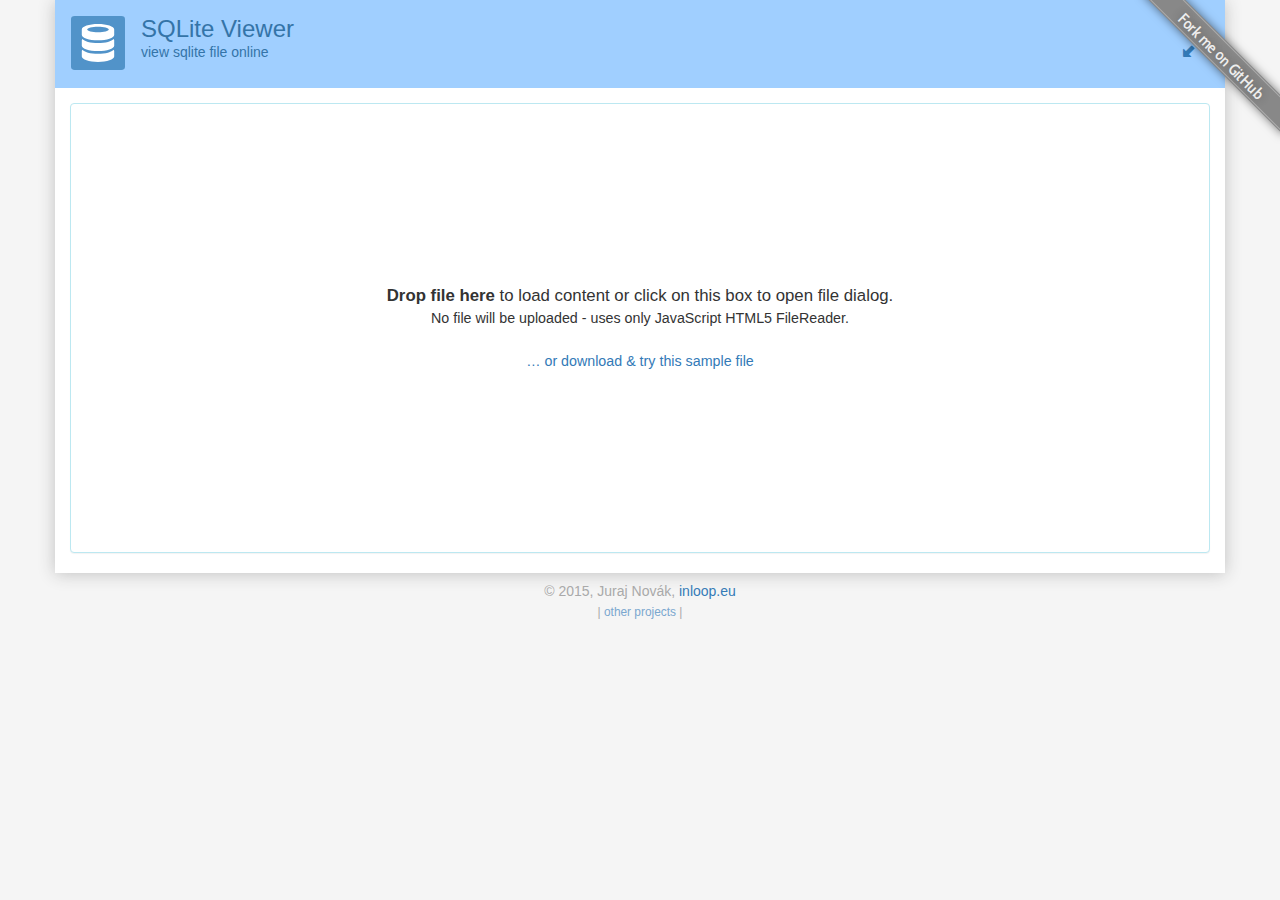
<file: assets/SQLViewer/index.html>
<!DOCTYPE html>
<html lang="en">
<head>
    <link rel="stylesheet" type="text/css" href="css/main.css"/>
    <meta charset="utf-8">
    <meta name="description" content="sqlite file viewer">
    <meta name="keywords" content="sqlite,viewer,db,database,online">
    <meta name="author" content="Juraj Novák">
    <meta name="viewport" content="width=device-width, initial-scale=1.0">
    <title>SQLite Viewer</title>
    <link href="css/bootstrap.min.css" rel="stylesheet">
    <link href="css/select2.css" rel="stylesheet">
    <link href="css/select2-bootstrap.css" rel="stylesheet">
    <link href="css/main.css" rel="stylesheet">
    <link href="css/ribbons.min.css" rel="stylesheet">
    <link rel="image_src" href="img/icon.png"/>

    <!--[if lt IE 9]>
    <script src="https://oss.maxcdn.com/html5shiv/3.7.2/html5shiv.min.js"></script>
    <script src="https://oss.maxcdn.com/respond/1.4.2/respond.min.js"></script>
    <![endif]-->
</head>
<body>

<img src="img/icon.png" style="display: none;"/>

<div id="main-container" class="container">
    <div id="header">
        <div class="row">
            <div class="col-xs-6">
                <img src="img/logo.svg" class="img-responsive pull-left" style="margin-right: 16px;"/>
                <h3>SQLite Viewer</h3>
                <p>view sqlite file online</p>
            </div>
            <div class="col-xs-6">
                <a href="#" id="resizer" class="pull-right">
                    <i class="glyphicon glyphicon-resize-full"></i>
                </a>
            </div>
        </div>
    </div>

    <div id="compat-error" class="alert alert-danger" style="display: none">
        <div class="clearfix">
            <img src="img/seriously.png" class="img-responsive pull-left"/>
            <p>Sorry but your browser does not support some of new HTML5 features! Try using latest version of Google Chrome or
                Firefox.</p>
        </div>
    </div>

    <div class="panel panel-info" id="dropzone" onclick="dropzoneClick(this)">
        <div id="drop-text" class="panel-body">
            <b>Drop file here</b> to load content or click on this box to open file dialog.<br/>

            <div class="nouploadinfo small">No file will be uploaded - uses only JavaScript HTML5 FileReader.<br/><br/>
            </div>
            
            <a id="sample-db-link" class="no-propagate small" href="examples/Chinook_Sqlite.sqlite">&hellip; or download &amp; try this sample file</a>
        </div>
        <div id="drop-loading" class="panel-body" style="display: none">
            <span class="glyphicon glyphicon-refresh glyphicon-refresh-animate"></span> <b>Processing file ...</b>
        </div>
    </div>

    <div id="output-box" class="container-fluid">

        <div class="row">
            <div class="col-md-12">
                <select id="tables" class="form-control select2" title="Table"></select><br />
            </div>

            <div class="col-md-11">
                <div id="sql-editor" class="panel panel-default form-control"></div>

            </div>

            <div class="col-sm-1">
                <button class="btn btn-sm btn-primary" id="sql-run" type="submit" onclick="executeSql(this)">Execute</button>
            </div>

            <div class="col-md-12">

                <div style="overflow-x: auto">
                    <table id="data" class="table table-condensed table-bordered table-hover table-striped">
                        <thead>
                        <tr></tr>
                        </thead>
                        <tbody></tbody>
                    </table>
                </div>

                <div class="alert alert-danger box" id="error" style="display: none"></div>

            </div>

        </div>

    </div>

    <div class="alert alert-danger box" style="display: none"></div>
    <div class="alert alert-warning box" style="display: none"></div>
    <div class="alert alert-info box" style="display: none"></div>
</div>

<div id="bottom-bar" class="text-center">
    <div class="inline">
        <button class="btn btn-default btn-sm " id="page-prev" type="submit" onclick="setPage(this, false)"><span class="glyphicon glyphicon-chevron-left" aria-hidden="true"></span></button>
        <a href="javascript:void(0)" data-toggle="tooltip" data-placement="top" onclick="setPage(this)" id="pager"></a>
        <button class="btn btn-default btn-sm " id="page-next" type="submit" onclick="setPage(this, true)"><span class="glyphicon glyphicon-chevron-right" aria-hidden="true"></span></button>
    </div>
</div>

<div class="container">
    <footer>
        &copy; 2015, Juraj Novák, <a href="http://inloop.eu/" target="_blank">inloop.eu</a><br>
        <small>| <a href="http://inloop.github.io/">other projects</a> |</small>
    </footer>
</div>

<input type="file" id="dropzone-dialog" style="opacity: 0;display:none">

<div class="ribbon right grey hidden-xs">
    <a href="https://github.com/inloop/sqlite-viewer">Fork me on GitHub</a>
</div>

<script src="js/jquery-1.11.3.min.js"></script>
<script src="js/filereader.js"></script>
<script src="js/sql.js"></script>
<script src="js/select2.min.js"></script>
<script src="js/ace/ace.js"></script>
<script src="js/bootstrap.min.js"></script>
<script src="js/mindmup-editabletable.js"></script>
<script src="js/main.js?v=8"></script>

<script>
    (function(i,s,o,g,r,a,m){i['GoogleAnalyticsObject']=r;i[r]=i[r]||function(){
                (i[r].q=i[r].q||[]).push(arguments)},i[r].l=1*new Date();a=s.createElement(o),
            m=s.getElementsByTagName(o)[0];a.async=1;a.src=g;m.parentNode.insertBefore(a,m)
    })(window,document,'script','//www.google-analytics.com/analytics.js','ga');

    ga('create', 'UA-67535271-1', 'auto');
    ga('send', 'pageview');

</script>

</body>
</html>
</file>
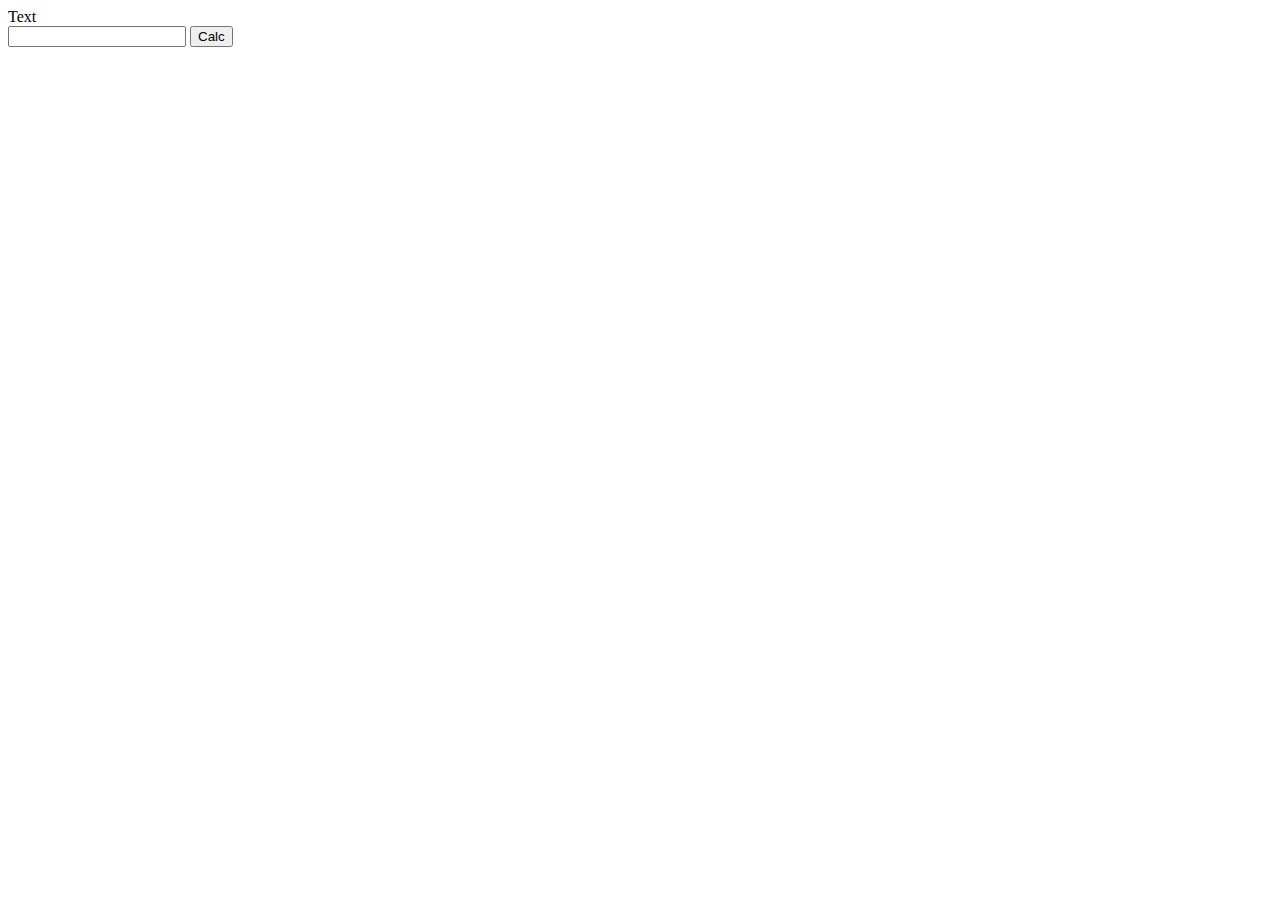
<file: assets/BIOSPW/simple.html>
<html>
<head>
<script type="text/javascript" src="./decrypt_bios.js">
</script>
<script type="text/javascript" >

function calcPass(){
var serial =  document.getElementById('serial_id').value;
var str = "";
var pass_object = autoGetBiosPwd(serial);
    for(var i in pass_object){
        str += i + " : " + pass_object[i] + "<br />"
    }
var an = document.getElementById("answer");
an.innerHTML = str;
}

</script>
<style>
  input#serial_id, div#answer  { font-family: monospace }
</style>
</head>
<body>
Text
<form name="pwgen" id="form_id">
<input type="text" name="serial" id="serial_id" />
<input type="button" name="serial" id="button_id" value="Calc" onclick="calcPass()" />
</form>

<div id="answer">
</div>
</body>
</html>
</file>
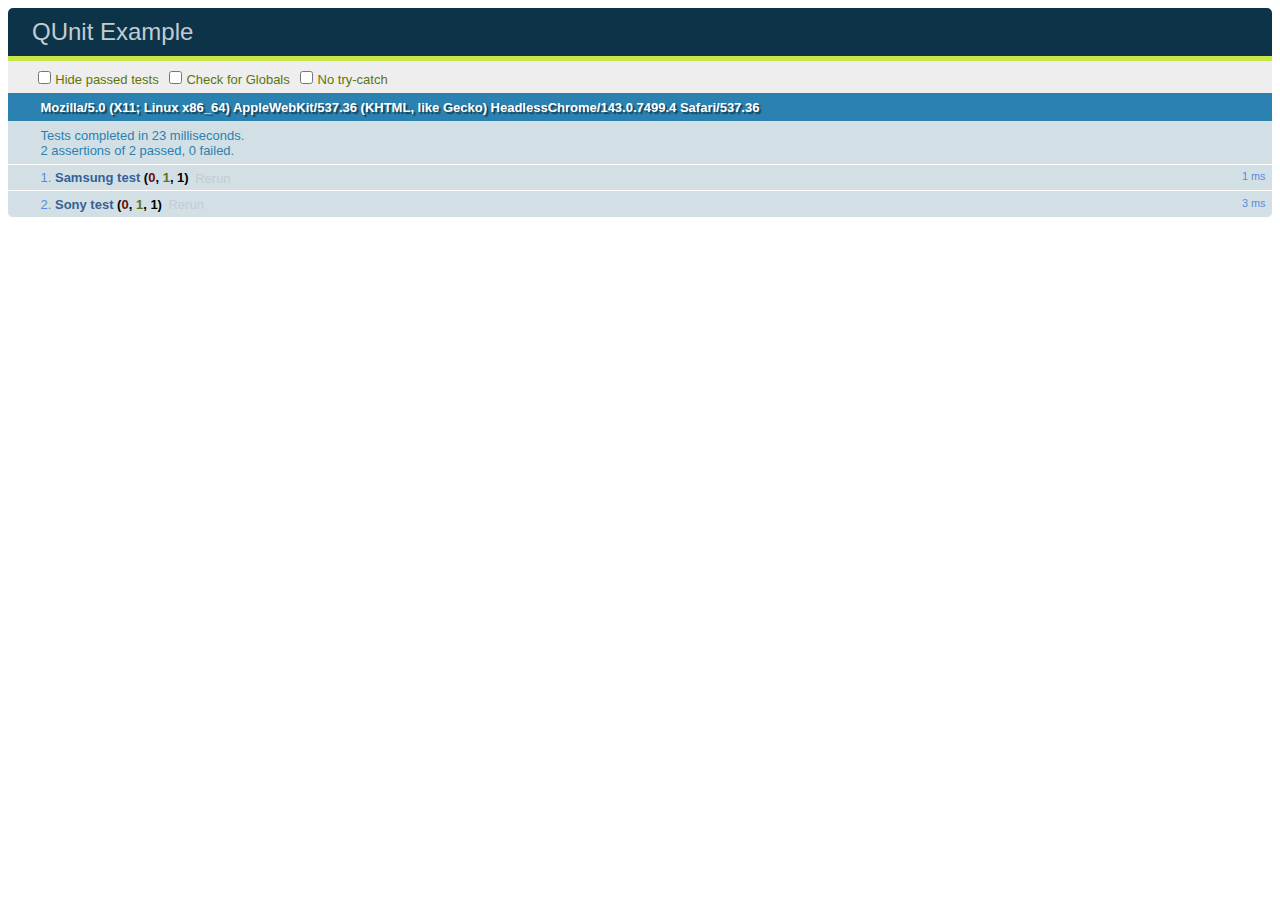
<file: assets/BIOSPW/tests/test.html>
<!DOCTYPE html>
<html>
<head>
  <meta charset="utf-8">
  <title>QUnit Example</title>
  <link rel="stylesheet" href="./assets/qunit.css">
</head>
<body>
  <div id="qunit"></div>
  <div id="qunit-fixture"></div>
  <script src="./assets/qunit.js"></script>
  <script src="../decrypt_bios.js"></script>
  <script src="./tests.js"></script>
</body>
</html>
</file>
<file: assets/SQLViewer/css/main.css>
body {
    background: #f5f5f5;
}

footer {
    margin-top: 8px;
    margin-bottom: 8px;
    color: darkgray;
    text-align: center;
}

footer small a {
    color: #7AA7CF;
}

#main-container {
    position: relative;
    background: #ffffff;
    box-shadow: 0 1px 16px silver;
    z-index: 2;
}

.node-info {
    font-style: italic;
    display: none;
    margin: 0;
    padding: 0;
}

.drag {
    background-color: lightblue;
}

.info-items td {
    vertical-align: top;
}

.info-items td:first-child {
    width: 90px;
}

#header {
    background: #A0CFFF;
    color: #3474A8;
    padding: 16px;
    margin-left: -15px;
    margin-right: -15px;
    margin-bottom: 15px;

}

#header h3 {
    margin: 0;
}

#resizer {
    font-size: 26px;
}

#resizer i {
    padding-top: 15px;
}

#resizer i.glyphicon-resize-small {
    margin-right: 120px;
}

#dropzone {
    height: 450px;
    width: 100%;
    font-size: 1.2em;
    cursor: pointer;
    text-align: center;
    display: table;
    table-layout: fixed;
}

#dropzone .panel-body {
    display: table-cell;
    vertical-align: middle;
}

#output-box {
    display: none;
    margin-bottom: 20px;
}

#button-box {
    position: absolute;
    right: 40px;
}

.ace_hidden-cursors {
    opacity: 0
}

.table-hover tbody tr:hover td, .table-hover tbody tr:hover th {
    background-color: #F5F5E7;
}

#data {
    margin-bottom: 0;
}

#data th span {
    cursor: help;
}

#data th, #data td {
    max-width: 200px;
    overflow: hidden;
    text-overflow: ellipsis;
    white-space: nowrap;
}

#bottom-bar a:focus, a:hover {
    text-decoration: none;
}

#bottom-bar .inline {
    background: #fff;
    display: inline-block;
    padding: 15px;
    margin: -15px
}

#bottom-bar {
    z-index: 1;
    bottom: 0;
    padding: 15px;
    position: static;
    display: none;
    margin-left: -8px;
}

@media (min-width: 1300px) {
    #bottom-bar {
        position: fixed;
    }

    #pager {
        display: block;
    }
}

@media (min-width: 1450px) {
    #pager {
        display: inline-block;
    }
}

.ribbon {
    z-index: 3;
}
/* Animated loading icon */

.glyphicon-refresh-animate {
    -animation: spin .7s infinite linear;
    -webkit-animation: spin2 .7s infinite linear;
}

@-webkit-keyframes spin2 {
    from {
        -webkit-transform: rotate(0deg);
    }
    to {
        -webkit-transform: rotate(360deg);
    }
}

@keyframes spin {
    from {
        transform: scale(1) rotate(0deg);
    }
    to {
        transform: scale(1) rotate(360deg);
    }
}
</file>
<file: assets/SQLViewer/css/select2.css>
/*
Version: 3.5.4 Timestamp: Sun Aug 30 13:30:32 EDT 2015
*/
.select2-container {
    margin: 0;
    position: relative;
    display: inline-block;
    vertical-align: middle;
}

.select2-container,
.select2-drop,
.select2-search,
.select2-search input {
  /*
    Force border-box so that % widths fit the parent
    container without overlap because of margin/padding.
    More Info : http://www.quirksmode.org/css/box.html
  */
  -webkit-box-sizing: border-box; /* webkit */
     -moz-box-sizing: border-box; /* firefox */
          box-sizing: border-box; /* css3 */
}

.select2-container .select2-choice {
    display: block;
    height: 26px;
    padding: 0 0 0 8px;
    overflow: hidden;
    position: relative;

    border: 1px solid #aaa;
    white-space: nowrap;
    line-height: 26px;
    color: #444;
    text-decoration: none;

    border-radius: 4px;

    background-clip: padding-box;

    -webkit-touch-callout: none;
      -webkit-user-select: none;
         -moz-user-select: none;
          -ms-user-select: none;
              user-select: none;

    background-color: #fff;
    background-image: -webkit-gradient(linear, left bottom, left top, color-stop(0, #eee), color-stop(0.5, #fff));
    background-image: -webkit-linear-gradient(center bottom, #eee 0%, #fff 50%);
    background-image: -moz-linear-gradient(center bottom, #eee 0%, #fff 50%);
    filter: progid:DXImageTransform.Microsoft.gradient(startColorstr = '#ffffff', endColorstr = '#eeeeee', GradientType = 0);
    background-image: linear-gradient(to top, #eee 0%, #fff 50%);
}

html[dir="rtl"] .select2-container .select2-choice {
    padding: 0 8px 0 0;
}

.select2-container.select2-drop-above .select2-choice {
    border-bottom-color: #aaa;

    border-radius: 0 0 4px 4px;

    background-image: -webkit-gradient(linear, left bottom, left top, color-stop(0, #eee), color-stop(0.9, #fff));
    background-image: -webkit-linear-gradient(center bottom, #eee 0%, #fff 90%);
    background-image: -moz-linear-gradient(center bottom, #eee 0%, #fff 90%);
    filter: progid:DXImageTransform.Microsoft.gradient(startColorstr='#ffffff', endColorstr='#eeeeee', GradientType=0);
    background-image: linear-gradient(to bottom, #eee 0%, #fff 90%);
}

.select2-container.select2-allowclear .select2-choice .select2-chosen {
    margin-right: 42px;
}

.select2-container .select2-choice > .select2-chosen {
    margin-right: 26px;
    display: block;
    overflow: hidden;

    white-space: nowrap;

    text-overflow: ellipsis;
    float: none;
    width: auto;
}

html[dir="rtl"] .select2-container .select2-choice > .select2-chosen {
    margin-left: 26px;
    margin-right: 0;
}

.select2-container .select2-choice abbr {
    display: none;
    width: 12px;
    height: 12px;
    position: absolute;
    right: 24px;
    top: 8px;

    font-size: 1px;
    text-decoration: none;

    border: 0;
    background: url('../img/select2.png') right top no-repeat;
    cursor: pointer;
    outline: 0;
}

.select2-container.select2-allowclear .select2-choice abbr {
    display: inline-block;
}

.select2-container .select2-choice abbr:hover {
    background-position: right -11px;
    cursor: pointer;
}

.select2-drop-mask {
    border: 0;
    margin: 0;
    padding: 0;
    position: fixed;
    left: 0;
    top: 0;
    min-height: 100%;
    min-width: 100%;
    height: auto;
    width: auto;
    opacity: 0;
    z-index: 9998;
    /* styles required for IE to work */
    background-color: #fff;
    filter: alpha(opacity=0);
}

.select2-drop {
    width: 100%;
    margin-top: -1px;
    position: absolute;
    z-index: 9999;
    top: 100%;

    background: #fff;
    color: #000;
    border: 1px solid #aaa;
    border-top: 0;

    border-radius: 0 0 4px 4px;

    -webkit-box-shadow: 0 4px 5px rgba(0, 0, 0, .15);
            box-shadow: 0 4px 5px rgba(0, 0, 0, .15);
}

.select2-drop.select2-drop-above {
    margin-top: 1px;
    border-top: 1px solid #aaa;
    border-bottom: 0;

    border-radius: 4px 4px 0 0;

    -webkit-box-shadow: 0 -4px 5px rgba(0, 0, 0, .15);
            box-shadow: 0 -4px 5px rgba(0, 0, 0, .15);
}

.select2-drop-active {
    border: 1px solid #5897fb;
    border-top: none;
}

.select2-drop.select2-drop-above.select2-drop-active {
    border-top: 1px solid #5897fb;
}

.select2-drop-auto-width {
    border-top: 1px solid #aaa;
    width: auto;
}

.select2-container .select2-choice .select2-arrow {
    display: inline-block;
    width: 18px;
    height: 100%;
    position: absolute;
    right: 0;
    top: 0;

    border-left: 1px solid #aaa;
    border-radius: 0 4px 4px 0;

    background-clip: padding-box;

    background: #ccc;
    background-image: -webkit-gradient(linear, left bottom, left top, color-stop(0, #ccc), color-stop(0.6, #eee));
    background-image: -webkit-linear-gradient(center bottom, #ccc 0%, #eee 60%);
    background-image: -moz-linear-gradient(center bottom, #ccc 0%, #eee 60%);
    filter: progid:DXImageTransform.Microsoft.gradient(startColorstr = '#eeeeee', endColorstr = '#cccccc', GradientType = 0);
    background-image: linear-gradient(to top, #ccc 0%, #eee 60%);
}

html[dir="rtl"] .select2-container .select2-choice .select2-arrow {
    left: 0;
    right: auto;

    border-left: none;
    border-right: 1px solid #aaa;
    border-radius: 4px 0 0 4px;
}

.select2-container .select2-choice .select2-arrow b {
    display: block;
    width: 100%;
    height: 100%;
    background: url('../img/select2.png') no-repeat 0 1px;
}

html[dir="rtl"] .select2-container .select2-choice .select2-arrow b {
    background-position: 2px 1px;
}

.select2-search {
    display: inline-block;
    width: 100%;
    min-height: 26px;
    margin: 0;
    padding: 4px 4px 0 4px;

    position: relative;
    z-index: 10000;

    white-space: nowrap;
}

.select2-search input {
    width: 100%;
    height: auto !important;
    min-height: 26px;
    padding: 4px 20px 4px 5px;
    margin: 0;

    outline: 0;
    font-family: sans-serif;
    font-size: 1em;

    border: 1px solid #aaa;
    border-radius: 0;

    -webkit-box-shadow: none;
            box-shadow: none;

    background: #fff url('../img/select2.png') no-repeat 100% -22px;
    background: url('../img/select2.png') no-repeat 100% -22px, -webkit-gradient(linear, left bottom, left top, color-stop(0.85, #fff), color-stop(0.99, #eee));
    background: url('../img/select2.png') no-repeat 100% -22px, -webkit-linear-gradient(center bottom, #fff 85%, #eee 99%);
    background: url('../img/select2.png') no-repeat 100% -22px, -moz-linear-gradient(center bottom, #fff 85%, #eee 99%);
    background: url('../img/select2.png') no-repeat 100% -22px, linear-gradient(to bottom, #fff 85%, #eee 99%) 0 0;
}

html[dir="rtl"] .select2-search input {
    padding: 4px 5px 4px 20px;

    background: #fff url('../img/select2.png') no-repeat -37px -22px;
    background: url('../img/select2.png') no-repeat -37px -22px, -webkit-gradient(linear, left bottom, left top, color-stop(0.85, #fff), color-stop(0.99, #eee));
    background: url('../img/select2.png') no-repeat -37px -22px, -webkit-linear-gradient(center bottom, #fff 85%, #eee 99%);
    background: url('../img/select2.png') no-repeat -37px -22px, -moz-linear-gradient(center bottom, #fff 85%, #eee 99%);
    background: url('../img/select2.png') no-repeat -37px -22px, linear-gradient(to bottom, #fff 85%, #eee 99%) 0 0;
}

.select2-search input.select2-active {
    background: #fff url('../img/select2-spinner.gif') no-repeat 100%;
    background: url('../img/select2-spinner.gif') no-repeat 100%, -webkit-gradient(linear, left bottom, left top, color-stop(0.85, #fff), color-stop(0.99, #eee));
    background: url('../img/select2-spinner.gif') no-repeat 100%, -webkit-linear-gradient(center bottom, #fff 85%, #eee 99%);
    background: url('../img/select2-spinner.gif') no-repeat 100%, -moz-linear-gradient(center bottom, #fff 85%, #eee 99%);
    background: url('../img/select2-spinner.gif') no-repeat 100%, linear-gradient(to bottom, #fff 85%, #eee 99%) 0 0;
}

.select2-container-active .select2-choice,
.select2-container-active .select2-choices {
    border: 1px solid #5897fb;
    outline: none;

    -webkit-box-shadow: 0 0 5px rgba(0, 0, 0, .3);
            box-shadow: 0 0 5px rgba(0, 0, 0, .3);
}

.select2-dropdown-open .select2-choice {
    border-bottom-color: transparent;
    -webkit-box-shadow: 0 1px 0 #fff inset;
            box-shadow: 0 1px 0 #fff inset;

    border-bottom-left-radius: 0;
    border-bottom-right-radius: 0;

    background-color: #eee;
    background-image: -webkit-gradient(linear, left bottom, left top, color-stop(0, #fff), color-stop(0.5, #eee));
    background-image: -webkit-linear-gradient(center bottom, #fff 0%, #eee 50%);
    background-image: -moz-linear-gradient(center bottom, #fff 0%, #eee 50%);
    filter: progid:DXImageTransform.Microsoft.gradient(startColorstr='#eeeeee', endColorstr='#ffffff', GradientType=0);
    background-image: linear-gradient(to top, #fff 0%, #eee 50%);
}

.select2-dropdown-open.select2-drop-above .select2-choice,
.select2-dropdown-open.select2-drop-above .select2-choices {
    border: 1px solid #5897fb;
    border-top-color: transparent;

    background-image: -webkit-gradient(linear, left top, left bottom, color-stop(0, #fff), color-stop(0.5, #eee));
    background-image: -webkit-linear-gradient(center top, #fff 0%, #eee 50%);
    background-image: -moz-linear-gradient(center top, #fff 0%, #eee 50%);
    filter: progid:DXImageTransform.Microsoft.gradient(startColorstr='#eeeeee', endColorstr='#ffffff', GradientType=0);
    background-image: linear-gradient(to bottom, #fff 0%, #eee 50%);
}

.select2-dropdown-open .select2-choice .select2-arrow {
    background: transparent;
    border-left: none;
    filter: none;
}
html[dir="rtl"] .select2-dropdown-open .select2-choice .select2-arrow {
    border-right: none;
}

.select2-dropdown-open .select2-choice .select2-arrow b {
    background-position: -18px 1px;
}

html[dir="rtl"] .select2-dropdown-open .select2-choice .select2-arrow b {
    background-position: -16px 1px;
}

.select2-hidden-accessible {
    border: 0;
    clip: rect(0 0 0 0);
    height: 1px;
    margin: -1px;
    overflow: hidden;
    padding: 0;
    position: absolute;
    width: 1px;
}

/* results */
.select2-results {
    max-height: 200px;
    padding: 0 0 0 4px;
    margin: 4px 4px 4px 0;
    position: relative;
    overflow-x: hidden;
    overflow-y: auto;
    -webkit-tap-highlight-color: rgba(0, 0, 0, 0);
}

html[dir="rtl"] .select2-results {
    padding: 0 4px 0 0;
    margin: 4px 0 4px 4px;
}

.select2-results ul.select2-result-sub {
    margin: 0;
    padding-left: 0;
}

.select2-results li {
    list-style: none;
    display: list-item;
    background-image: none;
}

.select2-results li.select2-result-with-children > .select2-result-label {
    font-weight: bold;
}

.select2-results .select2-result-label {
    padding: 3px 7px 4px;
    margin: 0;
    cursor: pointer;

    min-height: 1em;

    -webkit-touch-callout: none;
      -webkit-user-select: none;
         -moz-user-select: none;
          -ms-user-select: none;
              user-select: none;
}

.select2-results-dept-1 .select2-result-label { padding-left: 20px }
.select2-results-dept-2 .select2-result-label { padding-left: 40px }
.select2-results-dept-3 .select2-result-label { padding-left: 60px }
.select2-results-dept-4 .select2-result-label { padding-left: 80px }
.select2-results-dept-5 .select2-result-label { padding-left: 100px }
.select2-results-dept-6 .select2-result-label { padding-left: 110px }
.select2-results-dept-7 .select2-result-label { padding-left: 120px }

.select2-results .select2-highlighted {
    background: #3875d7;
    color: #fff;
}

.select2-results li em {
    background: #feffde;
    font-style: normal;
}

.select2-results .select2-highlighted em {
    background: transparent;
}

.select2-results .select2-highlighted ul {
    background: #fff;
    color: #000;
}

.select2-results .select2-no-results,
.select2-results .select2-searching,
.select2-results .select2-ajax-error,
.select2-results .select2-selection-limit {
    background: #f4f4f4;
    display: list-item;
    padding-left: 5px;
}

/*
disabled look for disabled choices in the results dropdown
*/
.select2-results .select2-disabled.select2-highlighted {
    color: #666;
    background: #f4f4f4;
    display: list-item;
    cursor: default;
}
.select2-results .select2-disabled {
  background: #f4f4f4;
  display: list-item;
  cursor: default;
}

.select2-results .select2-selected {
    display: none;
}

.select2-more-results.select2-active {
    background: #f4f4f4 url('../img/select2-spinner.gif') no-repeat 100%;
}

.select2-results .select2-ajax-error {
    background: rgba(255, 50, 50, .2);
}

.select2-more-results {
    background: #f4f4f4;
    display: list-item;
}

/* disabled styles */

.select2-container.select2-container-disabled .select2-choice {
    background-color: #f4f4f4;
    background-image: none;
    border: 1px solid #ddd;
    cursor: default;
}

.select2-container.select2-container-disabled .select2-choice .select2-arrow {
    background-color: #f4f4f4;
    background-image: none;
    border-left: 0;
}

.select2-container.select2-container-disabled .select2-choice abbr {
    display: none;
}


/* multiselect */

.select2-container-multi .select2-choices {
    height: auto !important;
    height: 1%;
    margin: 0;
    padding: 0 5px 0 0;
    position: relative;

    border: 1px solid #aaa;
    cursor: text;
    overflow: hidden;

    background-color: #fff;
    background-image: -webkit-gradient(linear, 0% 0%, 0% 100%, color-stop(1%, #eee), color-stop(15%, #fff));
    background-image: -webkit-linear-gradient(top, #eee 1%, #fff 15%);
    background-image: -moz-linear-gradient(top, #eee 1%, #fff 15%);
    background-image: linear-gradient(to bottom, #eee 1%, #fff 15%);
}

html[dir="rtl"] .select2-container-multi .select2-choices {
    padding: 0 0 0 5px;
}

.select2-locked {
  padding: 3px 5px 3px 5px !important;
}

.select2-container-multi .select2-choices {
    min-height: 26px;
}

.select2-container-multi.select2-container-active .select2-choices {
    border: 1px solid #5897fb;
    outline: none;

    -webkit-box-shadow: 0 0 5px rgba(0, 0, 0, .3);
            box-shadow: 0 0 5px rgba(0, 0, 0, .3);
}
.select2-container-multi .select2-choices li {
    float: left;
    list-style: none;
}
html[dir="rtl"] .select2-container-multi .select2-choices li
{
    float: right;
}
.select2-container-multi .select2-choices .select2-search-field {
    margin: 0;
    padding: 0;
    white-space: nowrap;
}

.select2-container-multi .select2-choices .select2-search-field input {
    padding: 5px;
    margin: 1px 0;

    font-family: sans-serif;
    font-size: 100%;
    color: #666;
    outline: 0;
    border: 0;
    -webkit-box-shadow: none;
            box-shadow: none;
    background: transparent !important;
}

.select2-container-multi .select2-choices .select2-search-field input.select2-active {
    background: #fff url('../img/select2-spinner.gif') no-repeat 100% !important;
}

.select2-default {
    color: #999 !important;
}

.select2-container-multi .select2-choices .select2-search-choice {
    padding: 3px 5px 3px 18px;
    margin: 3px 0 3px 5px;
    position: relative;

    line-height: 13px;
    color: #333;
    cursor: default;
    border: 1px solid #aaaaaa;

    border-radius: 3px;

    -webkit-box-shadow: 0 0 2px #fff inset, 0 1px 0 rgba(0, 0, 0, 0.05);
            box-shadow: 0 0 2px #fff inset, 0 1px 0 rgba(0, 0, 0, 0.05);

    background-clip: padding-box;

    -webkit-touch-callout: none;
      -webkit-user-select: none;
         -moz-user-select: none;
          -ms-user-select: none;
              user-select: none;

    background-color: #e4e4e4;
    filter: progid:DXImageTransform.Microsoft.gradient(startColorstr='#eeeeee', endColorstr='#f4f4f4', GradientType=0);
    background-image: -webkit-gradient(linear, 0% 0%, 0% 100%, color-stop(20%, #f4f4f4), color-stop(50%, #f0f0f0), color-stop(52%, #e8e8e8), color-stop(100%, #eee));
    background-image: -webkit-linear-gradient(top, #f4f4f4 20%, #f0f0f0 50%, #e8e8e8 52%, #eee 100%);
    background-image: -moz-linear-gradient(top, #f4f4f4 20%, #f0f0f0 50%, #e8e8e8 52%, #eee 100%);
    background-image: linear-gradient(to bottom, #f4f4f4 20%, #f0f0f0 50%, #e8e8e8 52%, #eee 100%);
}
html[dir="rtl"] .select2-container-multi .select2-choices .select2-search-choice
{
    margin: 3px 5px 3px 0;
    padding: 3px 18px 3px 5px;
}
.select2-container-multi .select2-choices .select2-search-choice .select2-chosen {
    cursor: default;
}
.select2-container-multi .select2-choices .select2-search-choice-focus {
    background: #d4d4d4;
}

.select2-search-choice-close {
    display: block;
    width: 12px;
    height: 13px;
    position: absolute;
    right: 3px;
    top: 4px;

    font-size: 1px;
    outline: none;
    background: url('../img/select2.png') right top no-repeat;
}
html[dir="rtl"] .select2-search-choice-close {
    right: auto;
    left: 3px;
}

.select2-container-multi .select2-search-choice-close {
    left: 3px;
}

html[dir="rtl"] .select2-container-multi .select2-search-choice-close {
    left: auto;
    right: 2px;
}

.select2-container-multi .select2-choices .select2-search-choice .select2-search-choice-close:hover {
  background-position: right -11px;
}
.select2-container-multi .select2-choices .select2-search-choice-focus .select2-search-choice-close {
    background-position: right -11px;
}

/* disabled styles */
.select2-container-multi.select2-container-disabled .select2-choices {
    background-color: #f4f4f4;
    background-image: none;
    border: 1px solid #ddd;
    cursor: default;
}

.select2-container-multi.select2-container-disabled .select2-choices .select2-search-choice {
    padding: 3px 5px 3px 5px;
    border: 1px solid #ddd;
    background-image: none;
    background-color: #f4f4f4;
}

.select2-container-multi.select2-container-disabled .select2-choices .select2-search-choice .select2-search-choice-close {    display: none;
    background: none;
}
/* end multiselect */


.select2-result-selectable .select2-match,
.select2-result-unselectable .select2-match {
    text-decoration: underline;
}

.select2-offscreen, .select2-offscreen:focus {
    clip: rect(0 0 0 0) !important;
    width: 1px !important;
    height: 1px !important;
    border: 0 !important;
    margin: 0 !important;
    padding: 0 !important;
    overflow: hidden !important;
    position: absolute !important;
    outline: 0 !important;
    left: 0px !important;
    top: 0px !important;
}

.select2-display-none {
    display: none;
}

.select2-measure-scrollbar {
    position: absolute;
    top: -10000px;
    left: -10000px;
    width: 100px;
    height: 100px;
    overflow: scroll;
}

/* Retina-ize icons */

@media only screen and (-webkit-min-device-pixel-ratio: 1.5), only screen and (min-resolution: 2dppx)  {
    .select2-search input,
    .select2-search-choice-close,
    .select2-container .select2-choice abbr,
    .select2-container .select2-choice .select2-arrow b {
        background-image: url('../img/select2x2.png') !important;
        background-repeat: no-repeat !important;
        background-size: 60px 40px !important;
    }

    .select2-search input {
        background-position: 100% -21px !important;
    }
}
</file>
<file: assets/SQLViewer/css/ribbons.min.css>
@import url(http://fonts.googleapis.com/css?family=Cabin+Condensed:500&text=Fork%20me%20on%20GitHub);body{overflow-x:hidden}.ribbon{position:absolute;top:42px;width:200px;padding:1px 0;background:#000;color:#eee;-moz-box-shadow:0 0 10px rgba(0,0,0,0.5);-webkit-box-shadow:0 0 10px rgba(0,0,0,0.5);box-shadow:0 0 10px rgba(0,0,0,0.5)}.ribbon.left{left:-42px;-moz-transform:rotate(-45deg);-webkit-transform:rotate(-45deg);-o-transform:rotate(-45deg);-ms-transform:rotate(-45deg);transform:rotate(-45deg)}.ribbon.right{right:-42px;-moz-transform:rotate(45deg);-webkit-transform:rotate(45deg);-o-transform:rotate(45deg);-ms-transform:rotate(45deg);transform:rotate(45deg)}.ribbon a,.ribbon a:visited,.ribbon a:active,.ribbon a:hover{display:block;padding:1px 0;height:24px;line-height:24px;color:inherit;text-align:center;text-decoration:none;font-family:'Cabin Condensed',sans-serif;font-size:16px;font-weight:500;border:1px solid rgba(255,255,255,0.3);-moz-text-shadow:0 0 10px rgba(0,0,0,0.31);-webkit-text-shadow:0 0 10px rgba(0,0,0,0.31);text-shadow:0 0 10px rgba(0,0,0,0.31)}.ribbon.black{background:#000}.ribbon.red{background:#c00}.ribbon.blue{background:#09e}.ribbon.green{background:#0a0}.ribbon.orange{background:#d80}.ribbon.purple{background:#c0c}.ribbon.grey{background:#888}.ribbon.white{background:#eee;color:black}.ribbon.white a{border:2px dotted rgba(100,100,100,0.2)}
</file>
<file: assets/BIOSPW/tests/assets/qunit.css>
/**
 * QUnit v1.12.0 - A JavaScript Unit Testing Framework
 *
 * http://qunitjs.com
 *
 * Copyright 2012 jQuery Foundation and other contributors
 * Released under the MIT license.
 * http://jquery.org/license
 */

/** Font Family and Sizes */

#qunit-tests, #qunit-header, #qunit-banner, #qunit-testrunner-toolbar, #qunit-userAgent, #qunit-testresult {
	font-family: "Helvetica Neue Light", "HelveticaNeue-Light", "Helvetica Neue", Calibri, Helvetica, Arial, sans-serif;
}

#qunit-testrunner-toolbar, #qunit-userAgent, #qunit-testresult, #qunit-tests li { font-size: small; }
#qunit-tests { font-size: smaller; }


/** Resets */

#qunit-tests, #qunit-header, #qunit-banner, #qunit-userAgent, #qunit-testresult, #qunit-modulefilter {
	margin: 0;
	padding: 0;
}


/** Header */

#qunit-header {
	padding: 0.5em 0 0.5em 1em;

	color: #8699a4;
	background-color: #0d3349;

	font-size: 1.5em;
	line-height: 1em;
	font-weight: normal;

	border-radius: 5px 5px 0 0;
	-moz-border-radius: 5px 5px 0 0;
	-webkit-border-top-right-radius: 5px;
	-webkit-border-top-left-radius: 5px;
}

#qunit-header a {
	text-decoration: none;
	color: #c2ccd1;
}

#qunit-header a:hover,
#qunit-header a:focus {
	color: #fff;
}

#qunit-testrunner-toolbar label {
	display: inline-block;
	padding: 0 .5em 0 .1em;
}

#qunit-banner {
	height: 5px;
}

#qunit-testrunner-toolbar {
	padding: 0.5em 0 0.5em 2em;
	color: #5E740B;
	background-color: #eee;
	overflow: hidden;
}

#qunit-userAgent {
	padding: 0.5em 0 0.5em 2.5em;
	background-color: #2b81af;
	color: #fff;
	text-shadow: rgba(0, 0, 0, 0.5) 2px 2px 1px;
}

#qunit-modulefilter-container {
	float: right;
}

/** Tests: Pass/Fail */

#qunit-tests {
	list-style-position: inside;
}

#qunit-tests li {
	padding: 0.4em 0.5em 0.4em 2.5em;
	border-bottom: 1px solid #fff;
	list-style-position: inside;
}

#qunit-tests.hidepass li.pass, #qunit-tests.hidepass li.running  {
	display: none;
}

#qunit-tests li strong {
	cursor: pointer;
}

#qunit-tests li a {
	padding: 0.5em;
	color: #c2ccd1;
	text-decoration: none;
}
#qunit-tests li a:hover,
#qunit-tests li a:focus {
	color: #000;
}

#qunit-tests li .runtime {
	float: right;
	font-size: smaller;
}

.qunit-assert-list {
	margin-top: 0.5em;
	padding: 0.5em;

	background-color: #fff;

	border-radius: 5px;
	-moz-border-radius: 5px;
	-webkit-border-radius: 5px;
}

.qunit-collapsed {
	display: none;
}

#qunit-tests table {
	border-collapse: collapse;
	margin-top: .2em;
}

#qunit-tests th {
	text-align: right;
	vertical-align: top;
	padding: 0 .5em 0 0;
}

#qunit-tests td {
	vertical-align: top;
}

#qunit-tests pre {
	margin: 0;
	white-space: pre-wrap;
	word-wrap: break-word;
}

#qunit-tests del {
	background-color: #e0f2be;
	color: #374e0c;
	text-decoration: none;
}

#qunit-tests ins {
	background-color: #ffcaca;
	color: #500;
	text-decoration: none;
}

/*** Test Counts */

#qunit-tests b.counts                       { color: black; }
#qunit-tests b.passed                       { color: #5E740B; }
#qunit-tests b.failed                       { color: #710909; }

#qunit-tests li li {
	padding: 5px;
	background-color: #fff;
	border-bottom: none;
	list-style-position: inside;
}

/*** Passing Styles */

#qunit-tests li li.pass {
	color: #3c510c;
	background-color: #fff;
	border-left: 10px solid #C6E746;
}

#qunit-tests .pass                          { color: #528CE0; background-color: #D2E0E6; }
#qunit-tests .pass .test-name               { color: #366097; }

#qunit-tests .pass .test-actual,
#qunit-tests .pass .test-expected           { color: #999999; }

#qunit-banner.qunit-pass                    { background-color: #C6E746; }

/*** Failing Styles */

#qunit-tests li li.fail {
	color: #710909;
	background-color: #fff;
	border-left: 10px solid #EE5757;
	white-space: pre;
}

#qunit-tests > li:last-child {
	border-radius: 0 0 5px 5px;
	-moz-border-radius: 0 0 5px 5px;
	-webkit-border-bottom-right-radius: 5px;
	-webkit-border-bottom-left-radius: 5px;
}

#qunit-tests .fail                          { color: #000000; background-color: #EE5757; }
#qunit-tests .fail .test-name,
#qunit-tests .fail .module-name             { color: #000000; }

#qunit-tests .fail .test-actual             { color: #EE5757; }
#qunit-tests .fail .test-expected           { color: green;   }

#qunit-banner.qunit-fail                    { background-color: #EE5757; }


/** Result */

#qunit-testresult {
	padding: 0.5em 0.5em 0.5em 2.5em;

	color: #2b81af;
	background-color: #D2E0E6;

	border-bottom: 1px solid white;
}
#qunit-testresult .module-name {
	font-weight: bold;
}

/** Fixture */

#qunit-fixture {
	position: absolute;
	top: -10000px;
	left: -10000px;
	width: 1000px;
	height: 1000px;
}
</file>
